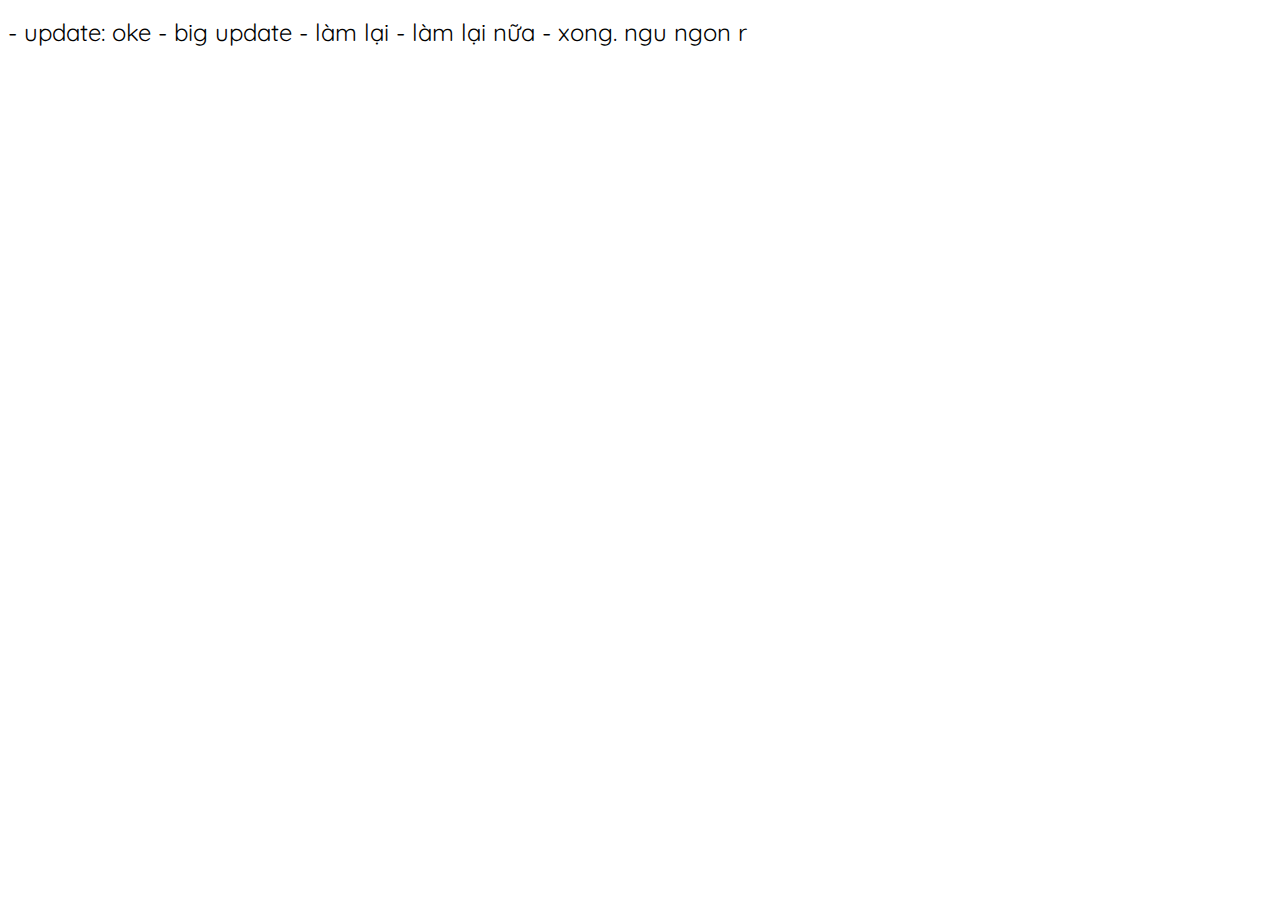
<file: update.html>
<!DOCTYPE html>
<html lang="en">
<head>
    <meta charset="UTF-8">
    <meta http-equiv="X-UA-Compatible" content="IE=edge">
    <meta name="viewport" content="width=device-width, initial-scale=1.0">
    <title>Document</title>
    <link rel="stylesheet" href="./assets/css/responsive.css">
    <body>
        <style>
            @font-face {
                font-family: Quicksand;
                src: url(./assets/fonts/Quicksand-Regular.ttf);
            }
            body {
                font-size: 1.5rem;
                line-height: 3rem;
                }
            .update__content {
                font-family: Quicksand;
            }
        </style>
    </body>
</head>

<body>
    
<div class="update__content">
    
- update: oke
- big update
- làm lại
- làm lại nữa
- xong. ngu ngon r
</div>
</body>
</html>
</file>
<file: assets/css/responsive.css>
/* MÀN HÌNH MOBILE 500px ----------------*/

    @media (max-width: 500px) {

    /* Home-------------*/

        .home__container {
             background-image: url(../img/Background/new-background\(mobile\).png);    
        }

        .home__title {
            font-size: 2.4rem;
            letter-spacing: 14px;
            margin-bottom: 30px;
        }

        .home__link1, .home__link2 {
            font-size: 1.3rem;
            margin: 10px 15px;
            padding: 0;
        }

        .home__btn {
            width: 90%;
        }

        .home__link1 {
            animation: appear4 ease-out 0.4s 0.4s forwards;
        }

        .home__link2 {
            animation: appear3 ease-out 0.4s 0.4s forwards;
        }





     /* Info-------------*/

     .infor__selection {
         width: 40px;
         height: 40px;
         /* border: 1px rgb(37, 37, 37) solid; */
         top: 20px;
         right: 20px;
         z-index: 5;
         left: unset;
         transition: ease-out 0.2s;
         padding: unset;
         /* background-color: rgb(14, 14, 14); */
     }

     .port__selection {
        width: 40px;
        height: 40px;
        /* border: 1px rgb(37, 37, 37) solid; */
        
        top: 20px;
        right: 20px;
        z-index: 5;
        left: unset;
        transition: ease-out 0.2s;
        padding: unset;
        /* background-color: rgb(14, 14, 14); */
        /* background-color: red; */
    }

     .infor__selection::after {
         content: "...";
         position: relative;
         color: rgb(0, 204, 255);
            right: 20px;
         background-color: rgb(2, 2, 2)   ;
         width: 38px;
         height: 40px;
         /* border: 1px solid red; */
         display: flex;
         justify-content: center;
         align-items: center;
         font-size: 2.7rem;
     }

     
   

     .infor__selection span {
         display: none;
     }

     @keyframes menu {
         from {
             transform: translateX(100%);
         }
         to {
            transform: translateX(0);
        }
     }

  

     .infor__selection ul {
        background-color: rgb(0, 0, 0);
         display: flex;
         justify-content: center;
         align-items: flex-start;
         flex-direction: column;
         position: absolute;
         top: -20px;
         padding-left: 20px;
         padding-right: 20px;
         right: -20px;
         border-left: 1px solid rgb(30, 23, 56);
         /* border-bottom: 1px solid rgb(92, 92, 92); */
        height: 100vh;
        margin-top: 0;
        animation: menu ease-out 0.14s ;
       width: 160px;
        display: none;
        
     }



     .infor__selection:hover ul {
         display: flex;
 
     }

     .infor__content {
         width: 100%;
         right: unset;
         left: 0;
         /* padding-top: 115px; */
         padding: 0;
        margin: 45px 0 0 0;
        animation: leftsilde ease-out 0.3s 0.3s forwards;


     }

     .infor_content-part {
         padding: 0 40px 0 40px;
     }

     .content__content {
        margin-top: 30px;
        display: block;
        
    }

    .content__text {
        text-align: justify;
    }

    .content__apps {
        flex-wrap: wrap;
        margin-top: 30px;
        /* padding: 0 10px; */
    }

    .apps {
        margin: 15px 10px;
    }

    .content__contact-wrap {
        display: flex;
        align-items: flex-start;
        flex-direction: column;
        justify-content: flex-start;
        padding-bottom: 400px;
    }

    .content__contact {
        display: flex;

    }

  

    .content__contact {
        margin-bottom: 25px;
    }

    #gioithieu:target {
        padding-top: 4.5rem;
    }
    
    #hocvan:target {
        padding-top: 4.5rem;
    }
    
    #kinhnghiem:target {
        padding-top: 4.5rem;
    }
    
    #phanmem:target {
        padding-top: 4.5rem;
    }
    
    #lienhe:target {
        padding-top: 4.5rem;
    }







    /* Port-------------*/



    
    .port__selection {
        width: 40px;
        height: 40px;
        /* border: 1px rgb(37, 37, 37) solid; */
        
        top: 20px;
        right: 20px;
        z-index: 5;
        left: unset;
        transition: ease-out 0.2s;
        padding: unset;
        /* background-color: rgb(14, 14, 14); */
        /* background-color: red; */
    }

    .port__selection::after {
        content: "...";
        position: relative;
        color: rgb(0, 204, 255);


        width: 38px;
        height: 40px;
        /* border: 1px solid red; */
        display: flex;
        justify-content: center;
        align-items: center;
        font-size: 2.7rem;
    }

    .backToIndex {
        display: none;
    }


    .port__selection span {
        display: none;
    }

    .port__selection ul {
        background-color: rgb(0, 0, 0);
         display: flex;
         justify-content: center;
         align-items: flex-start;
         flex-direction: column;
         position: absolute;
         top: -20px;
         padding-left: 20px;
         padding-right: 20px;
         right: -20px;
         border-left: 1px solid rgb(30, 23, 56);
         /* border-bottom: 1px solid rgb(92, 92, 92); */
        height: 100vh;
        margin-top: 0;
        animation: menu ease-out 0.14s ;
       width: 160px;
        display: none;
        
     }

     .selection__list {
         margin-right: 0px;
     }

     .selection__list li a:hover {
        /* color: rgb(156, 156, 156); */
        transform: translateY(0px);
    }

 

    .port__selection:hover ul {
        display: flex;

    }

    .port__content {
        width: 100%;
        right: unset;
        left: 0;
        margin: 40px 0 0 0;
        /* padding-top: 115px; */
        padding: 0;
    animation: leftsilde ease-out 0.3s 0.3s forwards;


    }

    .port_content-part {
        padding: 0 15px 0 15px;
        margin-bottom: 100px;
    }
    /* .content__product::after {
        animation: modal ease-out 0.15s 0.25s forwards;
    } */

    .product__size1 {
        width: 100%;
        margin: 0 0px 8px;
        padding: 0 4px;
    }
    
    .product__size2 {
        width: 100%;
        margin: 0 0px 8px;
        padding: 0 4px;
    }
    
    .product__size3 {
        width:100%;
        margin: 0 0px 8px;
        padding: 0 4px;
    }

    #bangron:target {
        padding-top:4.5rem;
    }
    
    #danhthiep:target {
        padding-top:4.5rem;
    }
    
    #menu:target {
        padding-top:4.5rem;
    }
    
    #voucher:target {
        padding-top:4.5rem;
    }
    
    #logo:target {
        padding-top:4.5rem;
    }
    
    #poster:target {
        padding-top:4.5rem;
    }
    
    #khac:target {
        padding-top:4.5rem;
    }



    }
</file>
